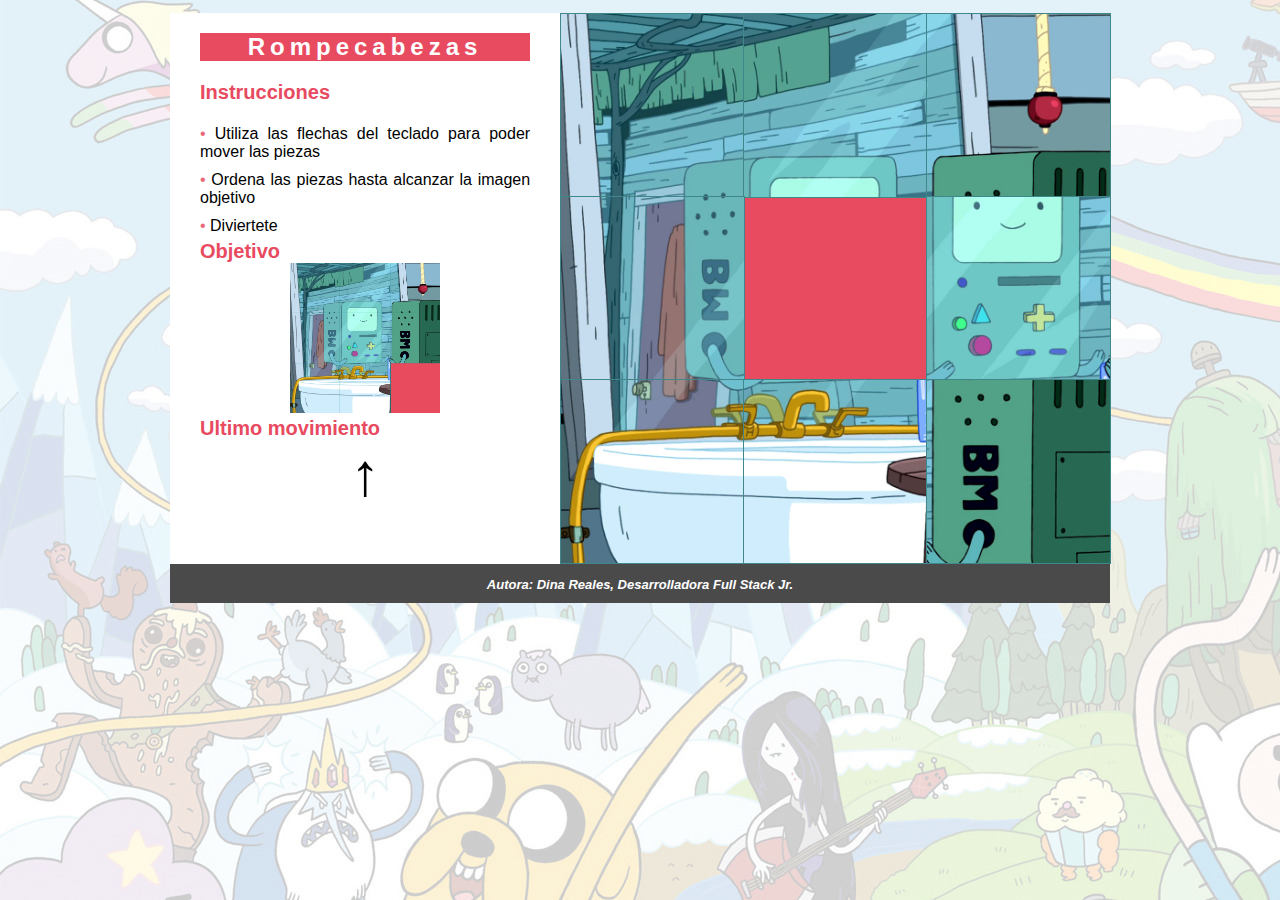
<file: index.html>
<!DOCTYPE html>
<html>
  <head>
    <meta charset="utf-8">
    <!-- Favicon -->
    <link rel="shortcut icon" href="images/favicon.ico" type="image/x-icon">
    <link rel="icon" href="images/rompecabezas.png" sizes="228x228">
    
    <title>Rompecabezas</title>
    <link rel="stylesheet" href="css/juego.css">
  </head>
  <body>
    <div class="col-40">
    
      <div id="titulo">
        <h2>Rompecabezas</h2>
      </div>
      <div id="instrucciones">
        <h1>Instrucciones</h1>
        <ul id="lista-instrucciones">
        </ul>
      </div>
      <div id="objetivo">
        <h1>Objetivo</h1>
        <div class="texto-centrado">
          <img src="images/final.png" alt="Objetivo_final">
        </div>
      </div>
      <div id="ultimo-mov">
        <h1>Ultimo movimiento</h1>
        <div id="flecha" class="texto-centrado">
          
        </div>
      </div>    
    </div>

    <div class="col-60">
      <div id="juego">
        <div id="pieza1" class="las_piezas">
          <img src="images/10.jpg" alt="imagen">
        </div>

        <div id="pieza2" class="las_piezas">
          <img src="images/20.jpg" alt="imagen">
        </div>

        <div id="pieza3" class="las_piezas">
          <img src="images/30.jpg" alt="imagen">
        </div>

        <div id="pieza4" class="las_piezas">
          <img src="images/40.jpg" alt="imagen">
        </div>

        <div id="pieza5" class="las_piezas">
          <img src="images/50.jpg" alt="imagen">
        </div>

        <div id="pieza6" class="las_piezas">
          <img src="images/60.jpg" alt="imagen">
        </div>

        <div id="pieza7" class="las_piezas">
          <img src="images/70.jpg" alt="imagen">
        </div>

        <div id="pieza8" class="las_piezas">
          <img src="images/80.jpg" alt="imagen">
        </div>

        <div id="pieza9" class="las_piezas">
          
        </div>
      </div>
    </div>

    <div id="footer">
      <h1>Autora: Dina Reales, Desarrolladora Full Stack Jr.</h1>
    </div>
    <script src="js/juego.js"></script>
  </body>
</html>
</file>
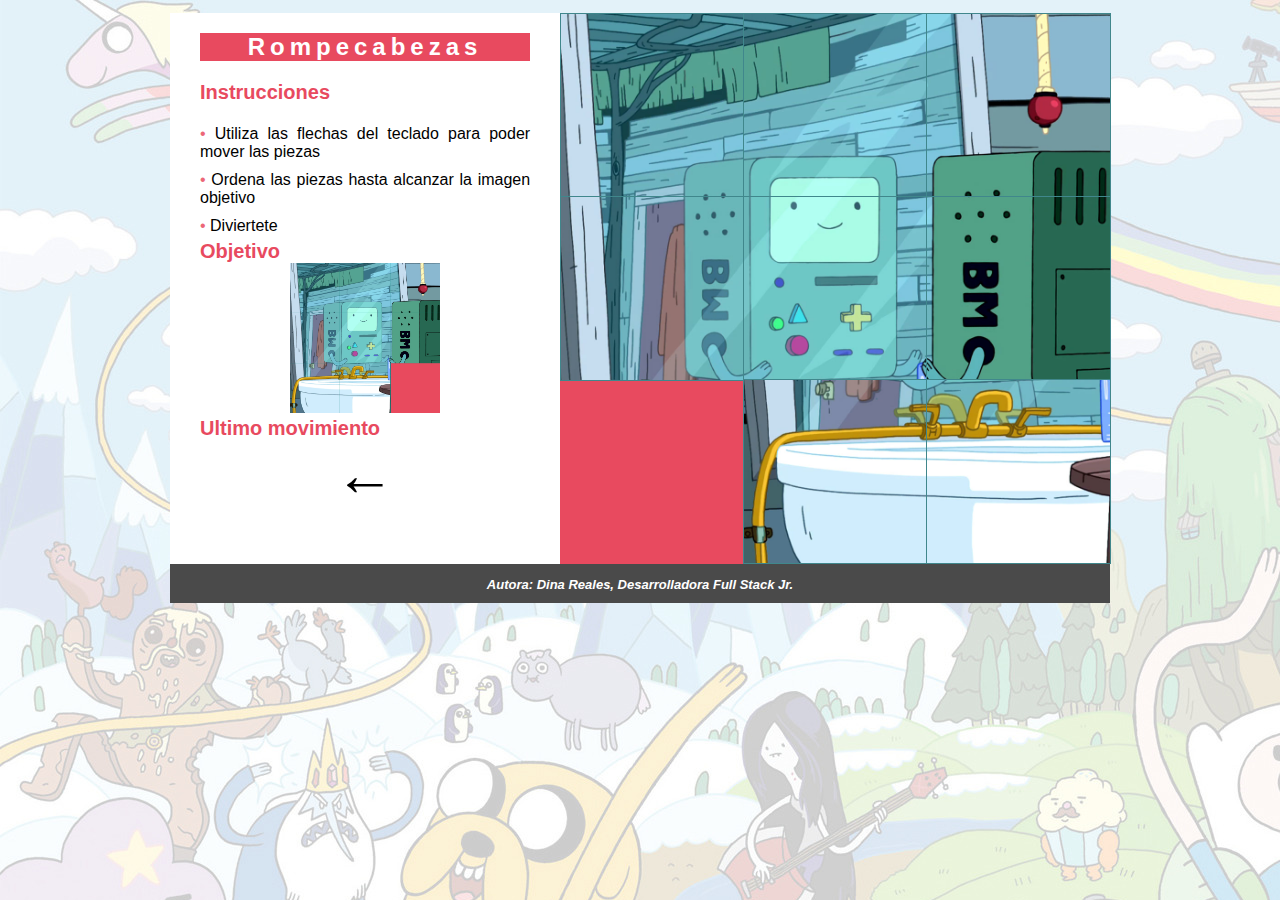
<file: juego.html>
<!DOCTYPE html>
<html>
  <head>
    <meta charset="utf-8">
    <!-- Favicon -->
    <link rel="shortcut icon" href="images/favicon.ico" type="image/x-icon">
    <link rel="icon" href="images/rompecabezas.png" sizes="228x228">
    
    <title>Rompecabezas</title>
    <link rel="stylesheet" href="css/juego.css">
  </head>
  <body>
    <div class="col-40">
    
      <div id="titulo">
        <h2>Rompecabezas</h2>
      </div>
      <div id="instrucciones">
        <h1>Instrucciones</h1>
        <ul id="lista-instrucciones">
        </ul>
      </div>
      <div id="objetivo">
        <h1>Objetivo</h1>
        <div class="texto-centrado">
          <img src="images/final.png" alt="Objetivo_final">
        </div>
      </div>
      <div id="ultimo-mov">
        <h1>Ultimo movimiento</h1>
        <div id="flecha" class="texto-centrado">
          
        </div>
      </div>    
    </div>

    <div class="col-60">
      <div id="juego">
        <div id="pieza1" class="las_piezas">
          <img src="images/10.jpg" alt="imagen">
        </div>

        <div id="pieza2" class="las_piezas">
          <img src="images/20.jpg" alt="imagen">
        </div>

        <div id="pieza3" class="las_piezas">
          <img src="images/30.jpg" alt="imagen">
        </div>

        <div id="pieza4" class="las_piezas">
          <img src="images/40.jpg" alt="imagen">
        </div>

        <div id="pieza5" class="las_piezas">
          <img src="images/50.jpg" alt="imagen">
        </div>

        <div id="pieza6" class="las_piezas">
          <img src="images/60.jpg" alt="imagen">
        </div>

        <div id="pieza7" class="las_piezas">
          <img src="images/70.jpg" alt="imagen">
        </div>

        <div id="pieza8" class="las_piezas">
          <img src="images/80.jpg" alt="imagen">
        </div>

        <div id="pieza9" class="las_piezas">
          
        </div>
      </div>
    </div>

    <div id="footer">
      <h1>Autora: Dina Reales, Desarrolladora Full Stack Jr.</h1>
    </div>
    <script src="js/juego.js"></script>
  </body>
</html>
</file>
<file: css/juego.css>
/*Código armado por La Foca Loca S.A. No modificar*/
body {
  font-family: Arial, sans-serif;
  max-width: 940px;
  width: 75%;
  margin: 1% auto;
  min-height: 100%;
  background-image: url(../images/adventure.jpg);
  margin-bottom: 1%;
}
ul {
  padding-left: 0;
  list-style: none;
}
li {
  padding: 5px 0;
  animation: fadein 5s;
  list-style: none;
  text-align: justify;
}
li::before {
  content: "• ";
  color: #EC6778;
}

.col-40 h1 {
  font-size: 20px;
  margin: 0px;
  color: #E84A5F;
}

.col-40, .col-60 {
  display: table-cell;
  margin: 0;
  vertical-align: top;
}
.col-40 {
  background: #FFF;
  padding: 30px;
  color: #000;
  width: 333px;
  padding-top: 0px;
}

.col-60 {
  background: #E84A5F;
  width: 561px;
  height: 551px;
}

#flecha{
  font-size: 60px;
}

.texto-centrado {
  text-align: center;
}

#juego div {
  text-align: center;
  animation: fadein 2s;
  width: 183px;
  height: 183px;
  float: left;
}

@keyframes fadein {
  from { opacity: 0; }
  to   { opacity: 1; }
}

.las_piezas img{
  width: 183px;
  height: 183px;
  border: solid 1px #40878c;
}

#objetivo img{
  width: 150px;
  height: 150px;
}

#titulo{
  color: white;
  background-color: #E84A5F;
  text-align: center;
  letter-spacing: 5px;
}

#footer h1{
  color: white;
  font-size: 13px;
  font-style: italic;
}

#footer{
  clear: both;
  background: #4a4a4a;
  padding: 0.5%;
  height: 30px;
  text-align: center;
}
</file>
